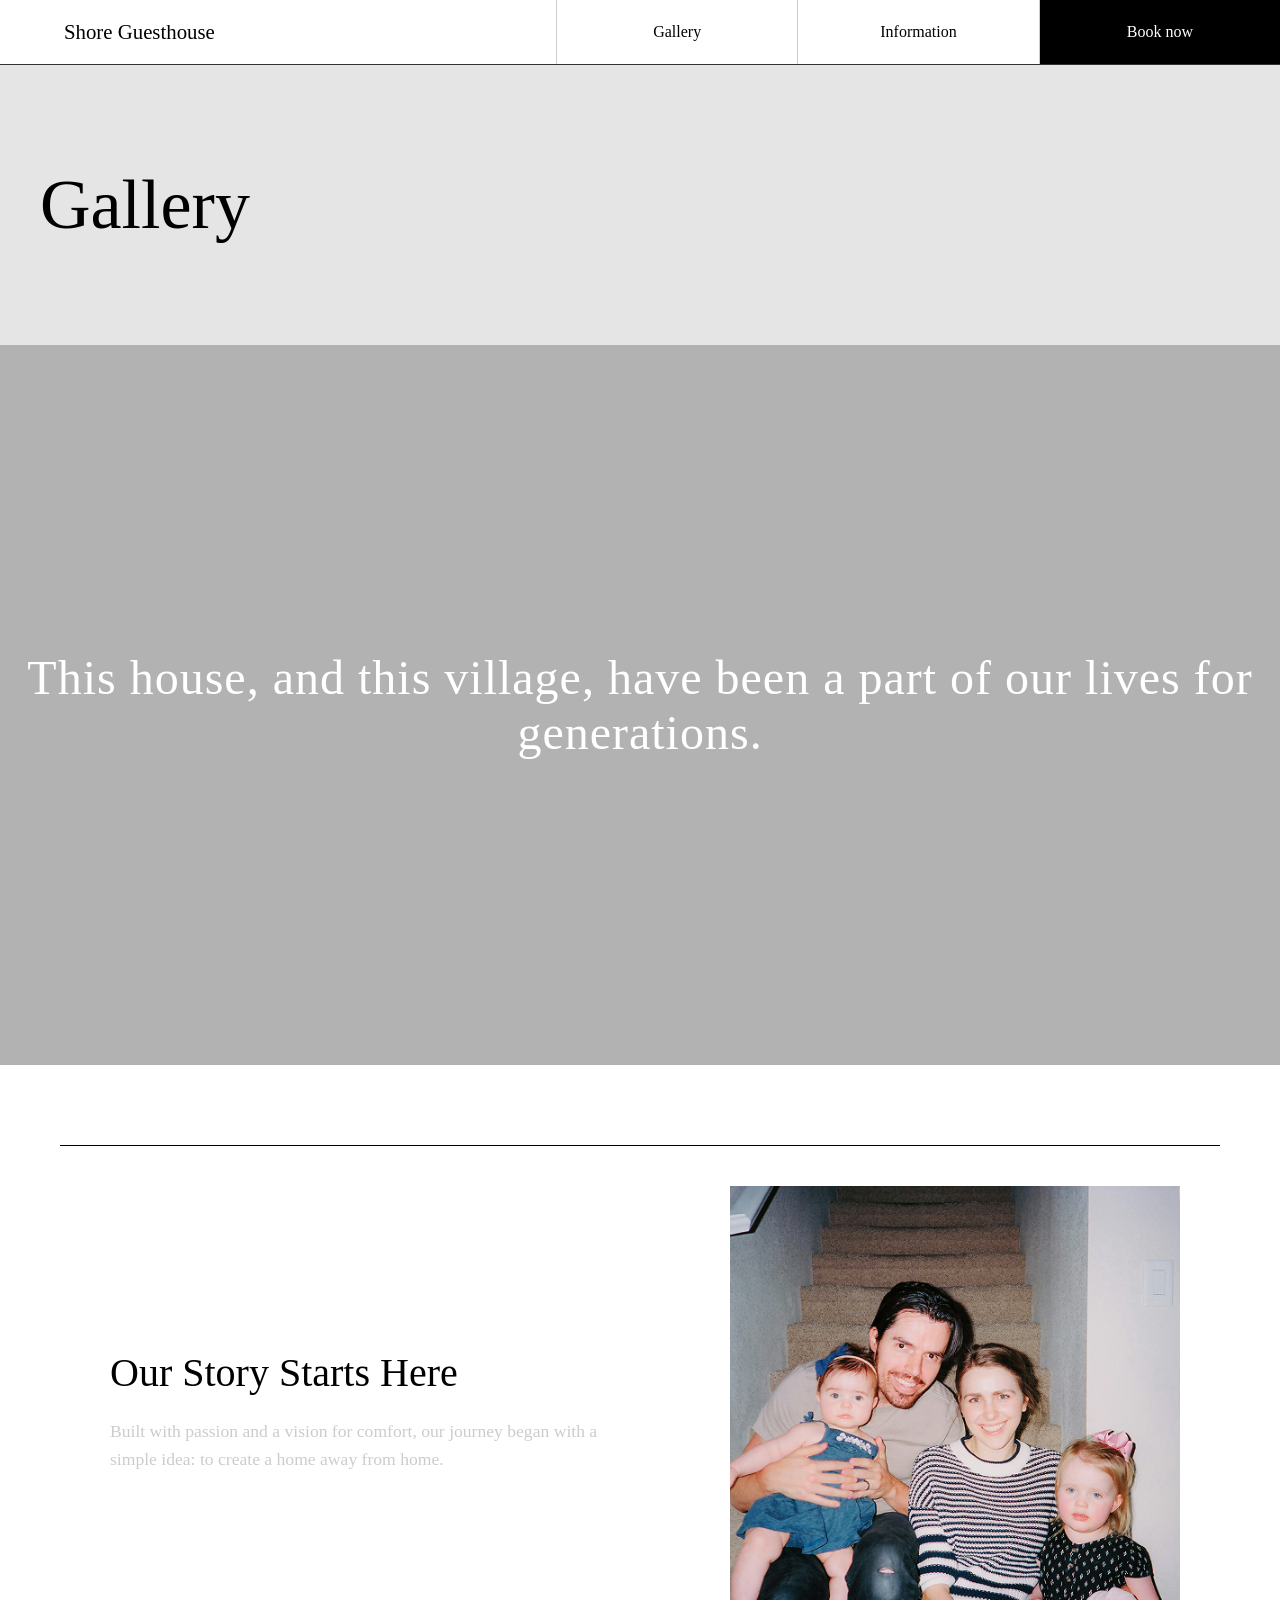
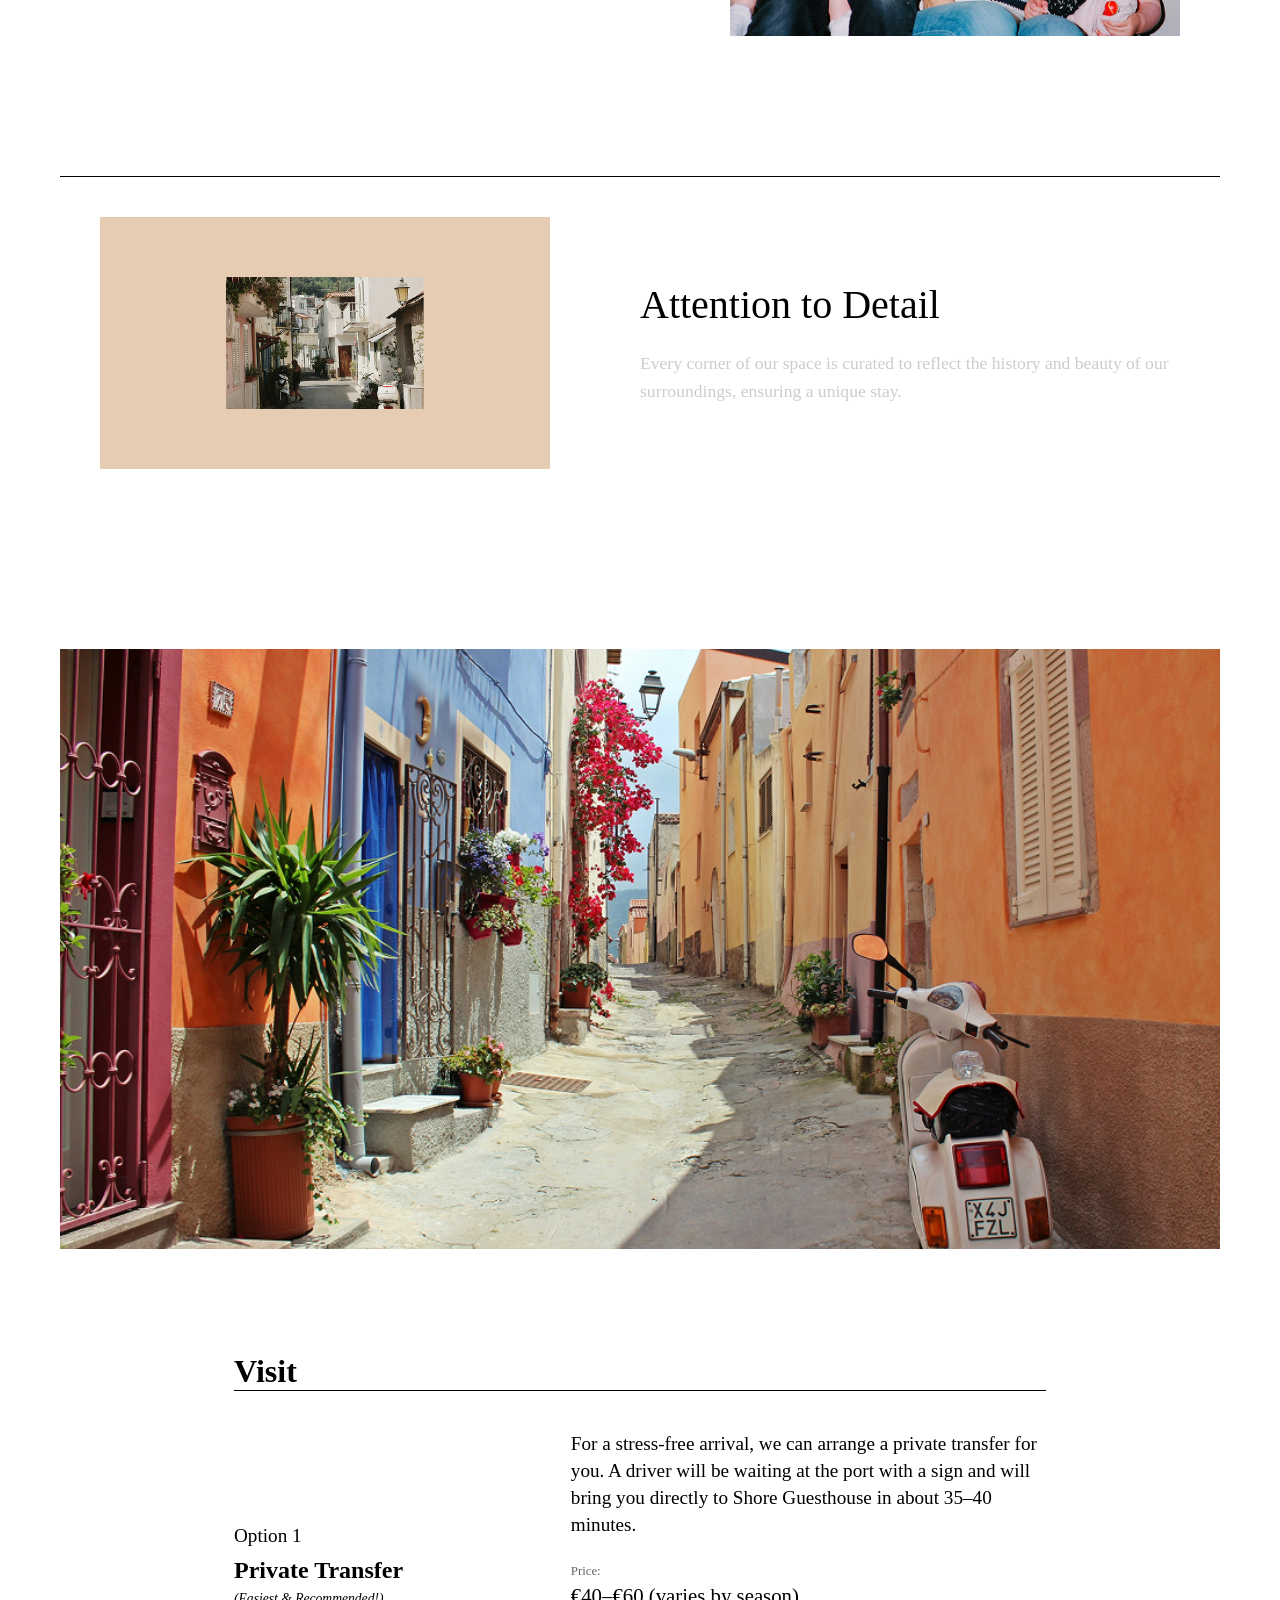
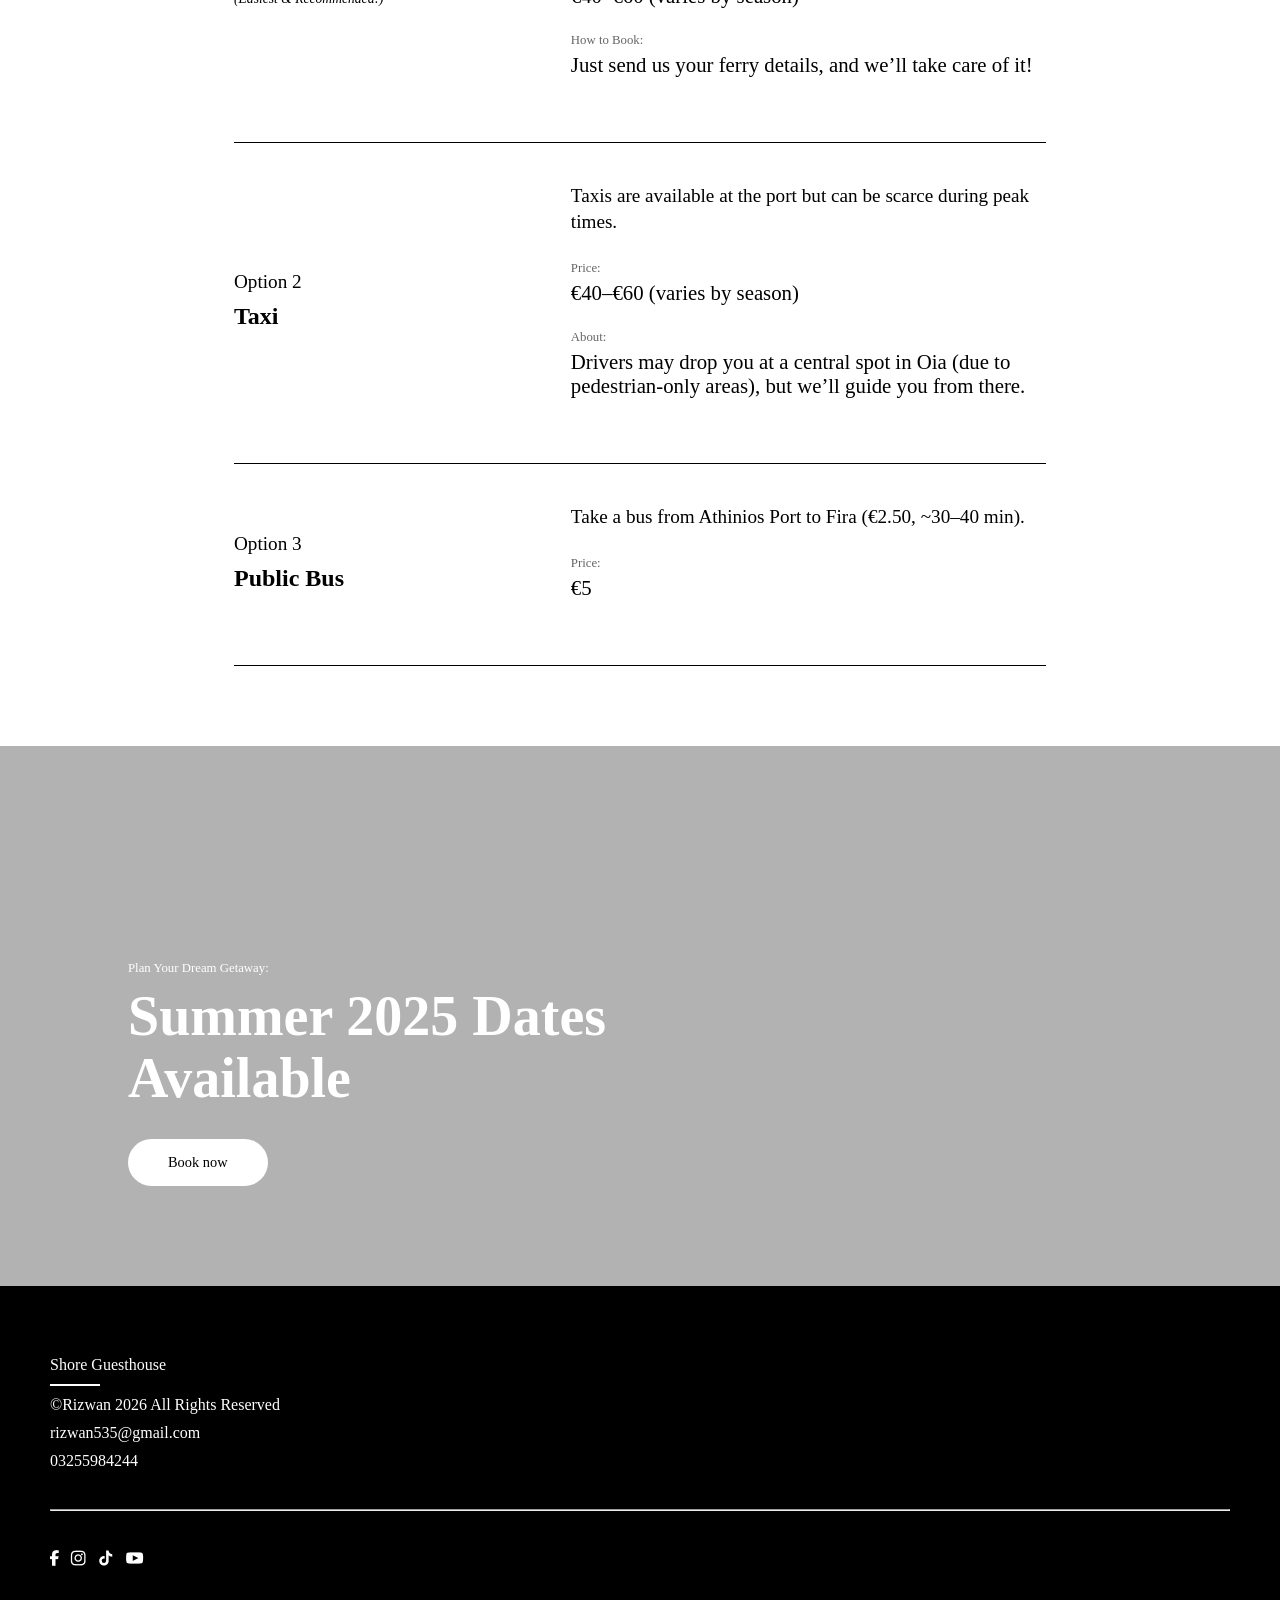
<file: information.html>
<!doctype html>
<html lang="en">
  <head>
    <meta charset="UTF-8" />
    <meta name="viewport" content="width=device-width, initial-scale=1.0" />
    <title>Document</title>
    <link rel="stylesheet" href="style.css" />
  </head>
  <body>
<header>
    <nav class="header-nav">
        <a href="index.html" class="nav-item brand">Shore Guesthouse</a>
        
        <button class="menu-toggle" id="menu-btn">Menu</button>

        <div class="nav-links" id="nav-menu">
            <a href="gallery.html" class="nav-item">Gallery</a>
            <a href="information.html" class="nav-item">Information</a>
            <a href="#" class="nav-item book-now">Book now</a>
        </div>
    </nav>
</header>
    <section class="banner-section">
      <div class="wrapper">
        <h1 class="banner-heading">Gallery</h1>
      </div>
    </section>
    <section class="hero">
      <h1>
        This house, and this village, have been a part of our lives for
        generations.
      </h1>
    </section>
    <div class="container">
      <div class="row">
        <div class="text-content">
          <h2>Our Story Starts Here</h2>
          <p>
            Built with passion and a vision for comfort, our journey began with
            a simple idea: to create a home away from home.
          </p>
        </div>
        <div class="image-content">
          <img src="image/image-5.png" alt="Family photo" />
        </div>
      </div>

      <div class="row row-reverse">
        <div class="text-content">
          <h2>Attention to Detail</h2>
          <p>
            Every corner of our space is curated to reflect the history and
            beauty of our surroundings, ensuring a unique stay.
          </p>
        </div>
        <div class="image-content">
          <div class="framed-image">
            <img src="image/Centre.png" alt="Street view" />
          </div>
        </div>
      </div>

      <div class="full-width-row">
        <img src="image/Image-6.png" alt="Colorful street" />
      </div>

      

    <div class="table-container">
        <h1>Visit</h1>
        <div class="row">
            <div class="left-col">
                <span class="option-num">Option 1</span>
                <h2 class="option-title">Private Transfer</h2>
                <span class="recommendation">(Easiest & Recommended!)</span>
            </div>
            <div class="right-col">
                <p class="description">For a stress-free arrival, we can arrange a private transfer for you. A driver will be waiting at the port with a sign and will bring you directly to Shore Guesthouse in about 35–40 minutes.</p>
                
                <span class="label">Price:</span>
                <p class="price">€40–€60 (varies by season)</p>
                
                <span class="label">How to Book:</span>
                <p class="instruction">Just send us your ferry details, and we’ll take care of it!</p>
            </div>
        </div>

        <div class="row">
            <div class="left-col">
                <span class="option-num">Option 2</span>
                <h2 class="option-title">Taxi</h2>
            </div>
            <div class="right-col">
                <p class="description">Taxis are available at the port but can be scarce during peak times.</p>
                
                <span class="label">Price:</span>
                <p class="price">€40–€60 (varies by season)</p>
                
                <span class="label">About:</span>
                <p class="instruction">Drivers may drop you at a central spot in Oia (due to pedestrian-only areas), but we’ll guide you from there.</p>
            </div>
        </div>

        <div class="row" style="border-bottom: 1px solid #000;">
            <div class="left-col">
                <span class="option-num">Option 3</span>
                <h2 class="option-title">Public Bus</h2>
            </div>
            <div class="right-col">
                <p class="description">Take a bus from Athinios Port to Fira (€2.50, ~30–40 min).</p>
                
                <span class="label">Price:</span>
                <p class="price">€5</p>
            </div>
        </div>

    </div>
    </div>
    <section class="footer-banner">
      <div class="footer-content">
        <span>Plan Your Dream Getaway:</span>
        <h2>Summer 2025 Dates Available</h2>
        <a href="#" class="book-btn">Book now</a>
      </div>
    </section>
    <footer>
      <div class="footer">
        <p>Shore Guesthouse</p>
        <div style="border: 1px solid; width: 50px"></div>
        <p>©Rizwan 2026 All Rights Reserved</p>
        <p>rizwan535@gmail.com</p>
        <p>03255984244</p>
      </div>
      <hr />
      <img src="image/social.png" alt="" />
    </footer>
        <script>
        const menuBtn = document.getElementById('menu-btn');
const navMenu = document.getElementById('nav-menu');

menuBtn.addEventListener('click', () => {
    navMenu.classList.toggle('active');
});
    </script>
  </body>
</html>
</file>
<file: style.css>
* {
  margin: 0;
  padding: 0;
  box-sizing: border-box;
  font-family: "Times New Roman", Times, serif;
}

.hero {
  height: 80vh;
  background:
    linear-gradient(rgba(0, 0, 0, 0.3), rgba(0, 0, 0, 0.3)),
    url("https://images.unsplash.com/photo-1570077188670-e3a8d69ac5ff?auto=format&fit=crop&q=80&w=2000");
  background-size: cover;
  background-position: center;
  display: flex;
  align-items: center;
  justify-content: center;
  color: white;
  text-align: center;
}

.hero h1 {
  font-size: clamp(1.5rem, 5vw, 3rem);
  font-weight: lighter;
  letter-spacing: 1px;
}

.gallery-intro {
  padding: 60px 10%;
  background-color: #f9f9f9;
}

.gallery-intro span {
  font-size: 0.8rem;
  color: #666;
  text-transform: uppercase;
}

.gallery-intro h2 {
  font-size: 2rem;
  margin: 10px 0;
  color: #333;
}

.gallery-intro a {
  color: #007bff;
  text-decoration: underline;
  cursor: pointer;
}

.image-grid {
  display: grid;
  grid-template-columns: repeat(4, 1fr);
  gap: 20px;
  padding: 40px 10%;
  align-items: end;
}

.grid-item img {
  width: 100%;
  height: auto;
  display: block;
}

.grid-item p {
  font-size: 0.75rem;
  margin-top: 10px;
  color: #555;
  line-height: 1.4;
}

.large-img {
  border: 20px solid #5d4037;
}

.about-section {
  padding: 60px 10%;
  max-width: 900px;
}

.about-section span {
  font-size: 0.8rem;
  color: #666;
}

.about-section h2 {
  font-size: 2.2rem;
  line-height: 1.2;
  margin: 15px 0;
  color: #222;
}

.about-section p {
  font-size: 1.2rem;
  color: #444;
}

.about-section a {
  color: #007bff;
  text-decoration: underline;
}

.footer-banner {
  height: 60vh;
  background: url("https://images.unsplash.com/photo-1516483638261-f4dbaf036963?auto=format&fit=crop&q=80&w=2000");
  background-size: cover;
  background-position: center;
  position: relative;
  padding: 60px 10%;
  color: white;
}

.footer-content {
  max-width: 500px;
}

.footer-content span {
  font-size: 0.8rem;
  display: block;
  margin-bottom: 10px;
}

.footer-content h2 {
  font-size: 2rem;
  margin-bottom: 20px;
}

.book-btn {
  background: white;
  color: black;
  padding: 12px 30px;
  border-radius: 25px;
  text-decoration: none;
  font-size: 0.9rem;
  display: inline-block;
}
footer {
  background-color: black;
  color: white;
  height: 350px;
  padding: 50px;
  display: flex;
  flex-direction: column;
  justify-content: space-around;
}
.footer {
  display: flex;
  flex-direction: column;
  gap: 10px;
}
footer img {
  width: fit-content;
}

@media (max-width: 768px) {
  .image-grid {
    grid-template-columns: repeat(2, 1fr);
  }
  .hero,
  .footer-banner {
    height: 50vh;
  }
}

@media (max-width: 480px) {
  .image-grid {
    grid-template-columns: 1fr;
  }
  .about-section h2 {
    font-size: 1.6rem;
  }
}

.header-nav {
  display: flex;
  width: 100%;
  border-bottom: 1px solid #333;
  background: white;
  align-items: stretch;
  position: relative;
}

.brand {
  flex: 2;
  justify-content: flex-start;
  padding-left: 5%;
}

.nav-links {
  display: flex;
  flex: 3;
}

.nav-item {
  flex: 1;
  display: flex;
  align-items: center;
  justify-content: center;
  padding: 20px 10px;
  text-decoration: none;
  color: #000;
  border-right: 1px solid #ccc;
  transition: background 0.3s;
}

.menu-toggle {
  display: none; 
  background: none;
  border: none;
  font-size: 2rem;
  padding: 10px 20px;
  cursor: pointer;
}
@media (max-width: 768px) {
  .menu-toggle {
    display: block;
  }

  .nav-links {
    display: none;
    flex-direction: column;
    width: 100%;
    position: absolute;
    top: 100%;
    left: 0;
    background: white;
    border-bottom: 1px solid #333;
    z-index: 100;
  }

  .nav-links.active {
    display: flex;
  }

  .nav-item {
    width: 100%;
    border-right: none;
    border-bottom: 1px solid #eee;
  }
}
.brand {
  flex: 2;
  justify-content: flex-start;
  padding-left: 5%;
  font-size: 1.3rem;
}

.book-now {
  background-color: #000;
  color: #fff;
  border-right: none;
  font-weight: normal;
}

.book-now:hover {
  background-color: #333;
}

.nav-item:not(.book-now):hover {
  background-color: #f5f5f5;
}
@media (max-width: 768px) {
  .brand {
    flex: 1 1 100%;
    border-right: none;
    border-bottom: 1px solid #ccc;
    justify-content: center;
    padding-left: 0;
  }
}

@media (max-width: 480px) {
  .book-now {
    border-bottom: none;
  }
}
.banner-section {
  width: 100%;
  background: #e5e5e5;
  padding: 100px 20px;
}
.wrapper {
  max-width: 1200px;
  margin: 0 auto;
}
.banner-heading {
  font-size: 70px;
  font-weight: 400;
  color: #000;
  font-family: "Playfair Display", serif; /* luxury style */
}
@media (max-width: 768px) {
  .banner-section {
    padding: 70px 15px;
  }

  .banner-heading {
    font-size: 42px;
  }
}
@media (max-width: 480px) {
  .banner-section {
    padding: 50px 15px;
  }

  .banner-heading {
    font-size: 32px;
  }
}

#hero {
  height: 100vh;
  background:
    linear-gradient(rgba(0, 0, 0, 0.3), rgba(0, 0, 0, 0.3)),
    url("https://images.unsplash.com/photo-1533105079780-92b9be482077?auto=format&fit=crop&q=80&w=2000");
  background-size: cover;
  background-position: center;
  display: flex;
  align-items: center;
  justify-content: center;
  color: white;
  text-align: center;
}

#hero h1 {
  font-size: clamp(2rem, 6vw, 4rem);
  font-weight: lighter;
  letter-spacing: 1px;
  max-width: 800px;
}

.welcome-section {
  padding: 100px 10%;
  text-align: center;
}

.welcome-section span {
  font-size: 0.8rem;
  color: #888;
  text-transform: uppercase;
}

.welcome-section h2 {
  font-size: clamp(2rem, 4vw, 3rem);
  margin: 10px 0 50px;
  color: #333;
}

.welcome-images {
  display: grid;
  grid-template-columns: 2fr 3fr;
  gap: 40px;
  align-items: end;
}

.w-img-box {
  position: relative;
}

.w-img-box img {
  width: 100%;
  display: block;
}

.w-img-box p {
  position: absolute;
  bottom: -30px;
  left: 0;
  color: #888;
  font-size: 0.8rem;
}
.mid-banner {
  height: 70vh;
  background: url("image/Image\ 3.png");
  background-size: cover;
  background-position: center;
  margin-bottom: 100px;
}
.uncover-section {
  background-color: #2c323f;
  color: white;
  padding: 100px 10%;
  text-align: center;
}

.uncover-section span {
  font-size: 0.8rem;
  color: #ccc;
}

.uncover-section h2 {
  font-size: clamp(1.8rem, 4vw, 2.8rem);
  margin: 10px 0 60px;
  font-weight: 300;
}

.thumbnails {
  display: flex;
  justify-content: center;
  gap: 20px;
  margin-bottom: 60px;
}

.thumbnails img {
  width: 70px;
  height: 70px;
  object-fit: cover;
  border: 2px solid transparent;
}

.thumbnails img.active {
  border-color: #f1bf94;
}

.main-carousel {
  position: relative;
  max-width: 900px;
  margin: 0 auto;
}

.main-carousel img {
  width: 100%;
}

.main-carousel p {
  font-size: 0.8rem;
  color: #ccc;
  margin-top: 15px;
}

.nav-btn {
  position: absolute;
  top: 50%;
  transform: translateY(-50%);
  background: rgba(255, 255, 255, 0.2);
  border: none;
  color: white;
  font-size: 1.5rem;
  padding: 10px;
  cursor: pointer;
}

.prev-btn {
  left: -60px;
}
.next-btn {
  right: -60px;
}
.simple-grid {
  display: grid;
  grid-template-columns: 2fr 1fr;
  gap: 20px;
  padding: 100px 10%;
}

.grid-left img {
  width: 100%;
}

.grid-right {
  background-color: #f1bf94;
  display: flex;
  align-items: center;
  justify-content: center;
  padding: 20px;
}

.grid-right img {
  width: 100%;
}
.gate-banner {
  height: 100vh;
  background: url("image/Image-3.png");
  background-size: cover;
  margin-bottom: 50px;
}
.footer-banner {
  height: 60vh;
  background:
    linear-gradient(rgba(0, 0, 0, 0.3), rgba(0, 0, 0, 0.3)),
    url("https://images.unsplash.com/photo-1570077188670-e3a8d69ac5ff?auto=format&fit=crop&q=80&w=2000");
  background-size: cover;
  background-position: bottom;
  color: white;
  padding: 100px 10%;
  display: flex;
  align-items: flex-end;
}

.footer-content {
  max-width: 600px;
}

.footer-content span {
  font-size: 0.8rem;
  margin-bottom: 10px;
  display: block;
}

.footer-content h2 {
  font-size: clamp(2rem, 5vw, 3.5rem);
  margin-bottom: 30px;
  line-height: 1.1;
}

.book-btn {
  background: white;
  color: black;
  padding: 15px 40px;
  border-radius: 30px;
  text-decoration: none;
  font-size: 0.9rem;
  display: inline-block;
}
@media (max-width: 900px) {
  .welcome-images,
  .simple-grid {
    grid-template-columns: 1fr;
    gap: 50px;
  }

  .uncover-section h2 {
    font-size: 2rem;
  }

  .thumbnails img {
    width: 50px;
    height: 50px;
  }

  .prev-btn {
    left: 10px;
  }
  .next-btn {
    right: 10px;
  }

  #hero,
  .footer-banner,
  .mid-banner,
  .gate-banner {
    height: 60vh;
  }
}

@media (max-width: 480px) {
  .welcome-section,
  .uncover-section,
  .footer-banner {
    padding: 60px 5%;
  }
  .book-btn {
    padding: 12px 30px;
  }
}
.container {
  max-width: 1200px;
  margin: 0 auto;
  padding: 80px 20px;
  display: flex;
  flex-direction: column;
  gap: 100px;
}

.row {
  display: flex;
  align-items: center;
  justify-content: space-between;
  width: 100%;
}

.row-reverse {
  flex-direction: row-reverse;
}

.text-content {
  flex: 1;
  padding: 0 50px;
}

.text-content h2 {
  font-size: 2.5rem;
  font-weight: lighter;
  margin-bottom: 20px;
  line-height: 1.2;
}

.text-content p {
  font-size: 1.1rem;
  line-height: 1.6;
  color: #ccc;
}

.image-content {
  flex: 1;
  display: flex;
  justify-content: center;
  align-items: center;
}

.image-content img {
  width: 100%;
  max-width: 450px;
  height: auto;
  display: block;
}
.framed-image {
  background-color: #e6ccb2;
  padding: 60px;
  width: 100%;
  max-width: 450px;
  display: flex;
  justify-content: center;
  align-items: center;
}

.framed-image img {
  width: 60%;
  height: auto;
}
.full-width-row {
  width: 100%;
  margin-top: 40px;
}

.full-width-row img {
  width: 100%;
  max-height: 600px;
  object-fit: cover;
}
.table-container {
  width: 70%;
  margin: auto;
}

.row {
  display: flex;
  border-top: 1px solid #000;
  padding: 40px 0;
}

.left-col {
  flex: 1;
  padding-right: 20px;
}

.right-col {
  flex: 1.5;
}

.option-num {
  font-size: 1.2rem;
  margin-bottom: 10px;
  display: block;
}

.option-title {
  font-size: 1.5rem;
  margin-bottom: 5px;
}

.recommendation {
  font-size: 0.85rem;
  font-style: italic;
}

.description {
  font-size: 1.2rem;
  line-height: 1.4;
  margin-bottom: 25px;
}

.label {
  font-size: 0.8rem;
  color: #666;
  margin-bottom: 5px;
  display: block;
}

.price,
.instruction {
  font-size: 1.3rem;
  margin-bottom: 25px;
}

@media (max-width: 768px) {
  .row {
    flex-direction: column;
  }
  .left-col {
    margin-bottom: 20px;
  }
  h1 {
    font-size: 2.2rem;
  }
}
@media (max-width: 768px) {
  .container {
    padding: 40px 15px;
    gap: 60px;
  }

  .row,
  .row-reverse {
    flex-direction: column;
    text-align: center;
  }

  .text-content {
    padding: 0;
    margin-bottom: 30px;
  }

  .text-content h2 {
    font-size: 1.8rem;
  }

  .image-content img,
  .framed-image {
    max-width: 100%;
  }

  .framed-image {
    padding: 40px;
  }
}
</file>
